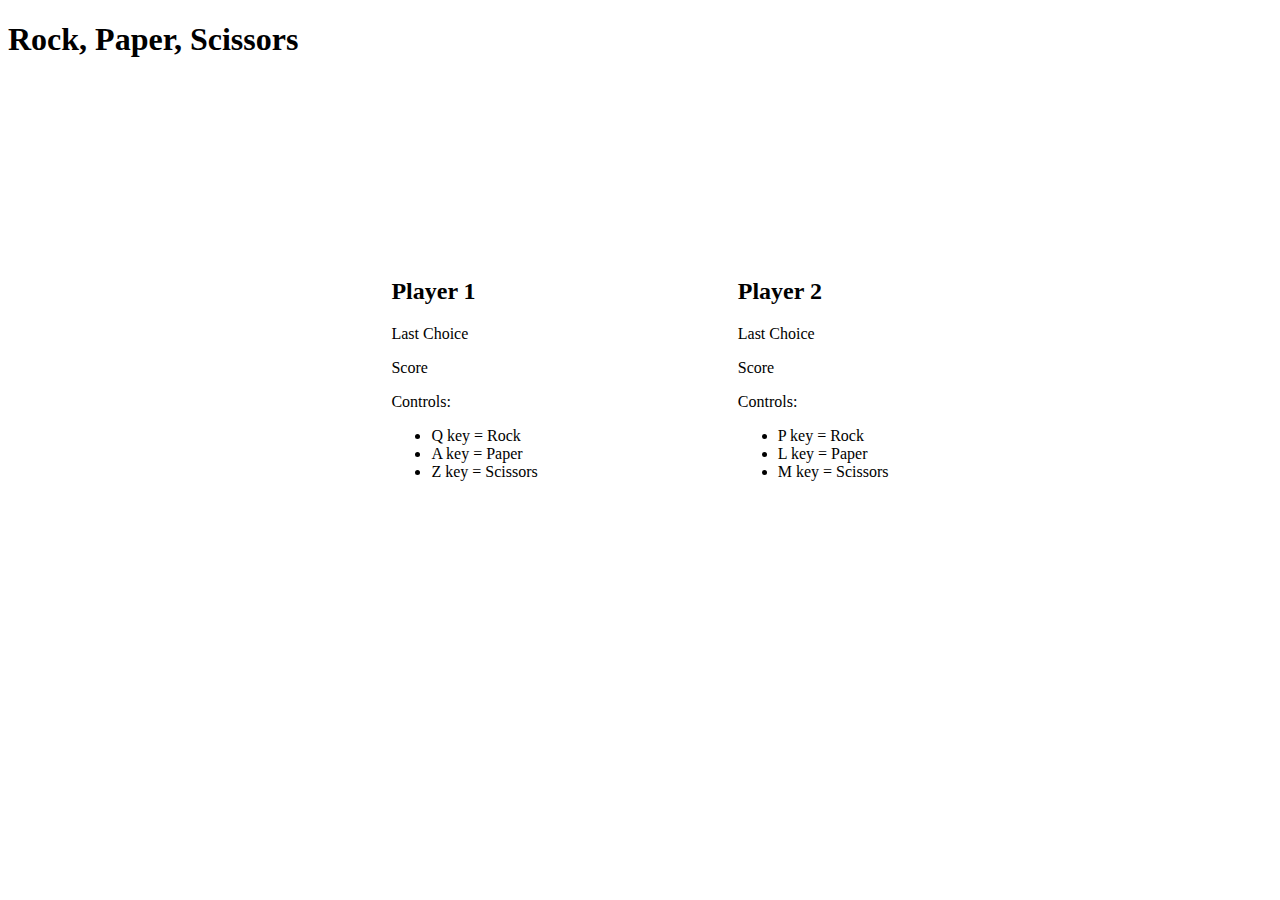
<file: ex3-rockpaperscissors/index.html>
<!DOCTYPE html>
<html lang="en">
    <head>
        <meta charset="utf-8">
        <title>Exercise 3</title>
        <meta name="description" content="JavaScript Exercise #3">
        <meta name="author" content="Michelle">
        <link rel="stylesheet" href="styles.css">
    </head>
    
    <body>
        <header>
            <h1>Rock, Paper, Scissors</h1>
        </header>

        <div id="wrapper">
            <div>
                <h2>Player 1</h2>
                <p id="p1-choice">Last Choice</p>
                <p id="p1-score">Score</p>
                <p>Controls:</p>
                <ul>
                    <li>Q key = Rock</li>
                    <li>A key = Paper</li>
                    <li>Z key = Scissors</li>
                </ul>
            </div>
            <div>
                <h2>Player 2</h2>
                <p id="p2-choice">Last Choice</p>
                <p id="p2-score">Score</p>
                <p>Controls:</p>
                <ul>
                    <li>P key = Rock</li>
                    <li>L key = Paper</li>
                    <li>M key = Scissors</li>
                </ul>
            </div>
            <!-- <div class="countdown">
                <h4>3</h4>
            </div> -->
        </div>

        <script src="script.js"></script>
    </body>
</html>
</file>
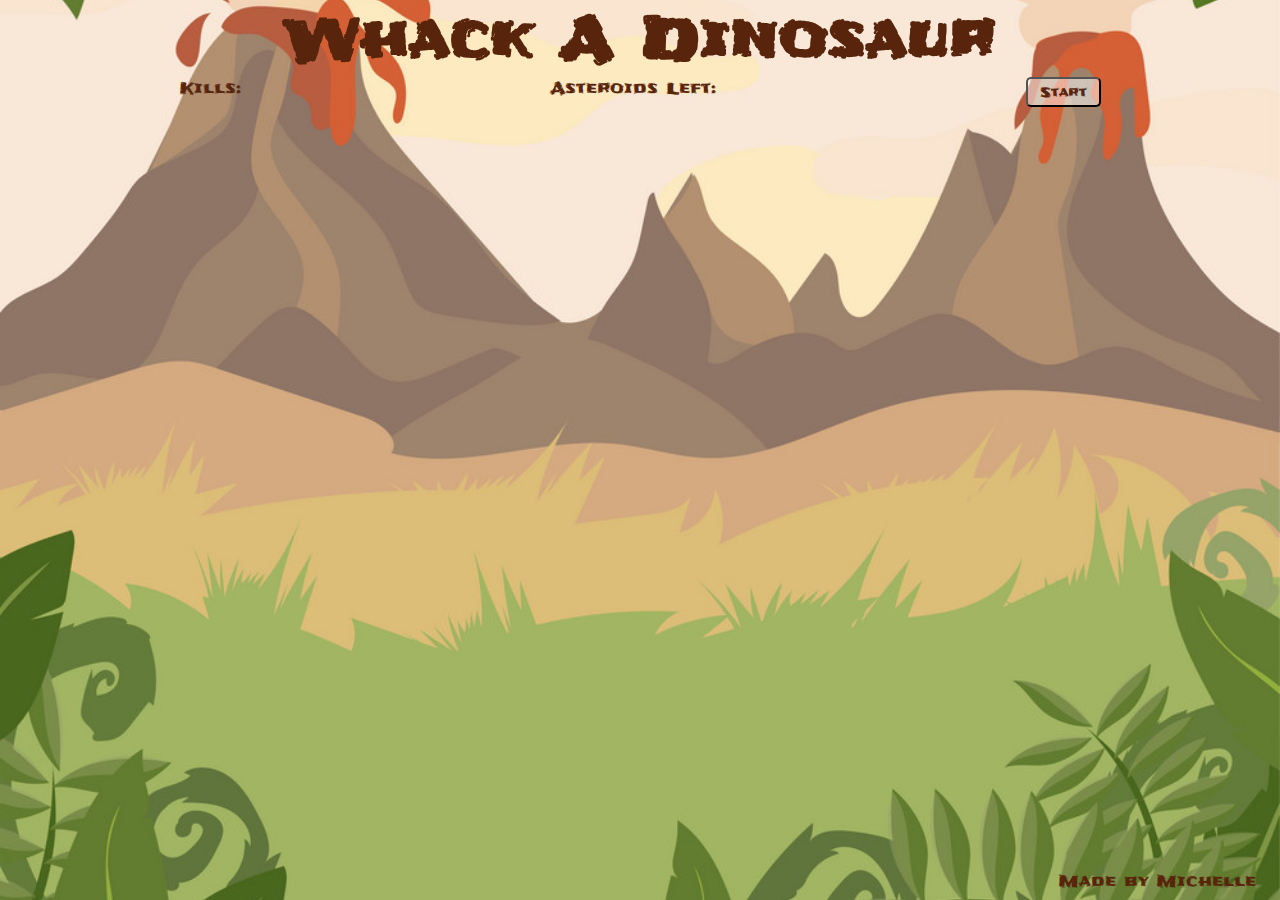
<file: ex3-whackamole/index.html>
<!DOCTYPE html>
<html lang="en">
    <head>
        <meta charset="utf-8">
        <title>Exercise 3</title>
        <meta name="description" content="JavaScript Exercise #3">
        <meta name="author" content="Michelle">
        <link rel="stylesheet" href="styles.css">
    </head>
    
    <body>
        <header>
            <h1>Whack A Dinosaur</h1>
            <div id="controls">
                <p id="score">Kills:</p>
                <!-- <p id="speed">
                    <span id="slow" class="selected">slow</span>
                    -
                    <span id="medium">medium</span>
                    -
                    <span id="fast">fast</span>
                </p> -->
                <p id="asteroids-left">Asteroids Left:</p>
                <button id="button" value="start" onclick="toggleButton()">Start</button>
            </div>
            
        </header>

        <div id="wrapper">
        </div>

        <div id="next-level">
            <h1 id="level-number">Level 1</h1>
        </div>

        <div id="game-over">
            <h1>Game Over</h1>
            <h4 id="final-score">Kills: </h4>
            <h4 id="final-percent">%</h4>
            <h4 id="final-level">Level 1</h4>
        </div>

      
        
        <footer>Made by Michelle</footer>

        <script src="script.js"></script>
    </body>
</html>
</file>
<file: ex3-rockpaperscissors/styles.css>
div#wrapper {
    display: flex;
    justify-content: center;
}

div {
    margin: 100px;
}
</file>
<file: ex3-whackamole/styles.css>
@import url('https://fonts.googleapis.com/css2?family=Frijole&display=swap');

* {
    margin: 0;
    padding: 0;
}

body {
    background: url('img/bg.jpg');
    background-size: cover;
    background-position: center; 
    font-family: 'Frijole', cursive;
    height: 100vh;
}

header {
    margin: 0 24px;
    color: #58250c;
}

div#controls {
    display: flex;
    justify-content: space-around;
}

button#button {
    background-color: rgba(255, 255, 255, 0.5);
    color: #58250c;
    padding: 4px 12px;
    font-family: 'Frijole', cursive;
    border: soldi 1px #58250c;
    border-radius: 5px;
}

footer {
    height: 30px;
    position: absolute;
    bottom: 0;
    right: 24px;
    color: #58250c;
}

h1 {
    font-size: 56px;
 
    text-align: center;
}

#wrapper {
    margin: 24px;
}

img.dino-img {
    opacity: 0;
}

img.active {
    opacity: 100;
}

/* @keyframes fadeExplosion {
    0% {
        opacity: 100; 
        transform: scale(0.5);
    }
    50% {
        opacity: 75; 
        transform: scale(1);
    }
    100% {
        opacity: 0;
    }
}


img#asteroid-img {
    animation: fade 2s ease;
} */

img.moving {
    transition: position 2s;   
}

#game-over {
    display: flex;
    justify-content: center;
    flex-direction: column;
    align-content: center;
    align-items: center;
    color: #58250c;
    display: none;
    
}

div#next-level {
    display: flex;
    color: #193f09;
    align-items: center;
    justify-content: center;
    display: none;
}

div#next-level h1 {
    font-size: 120px;
}
</file>
